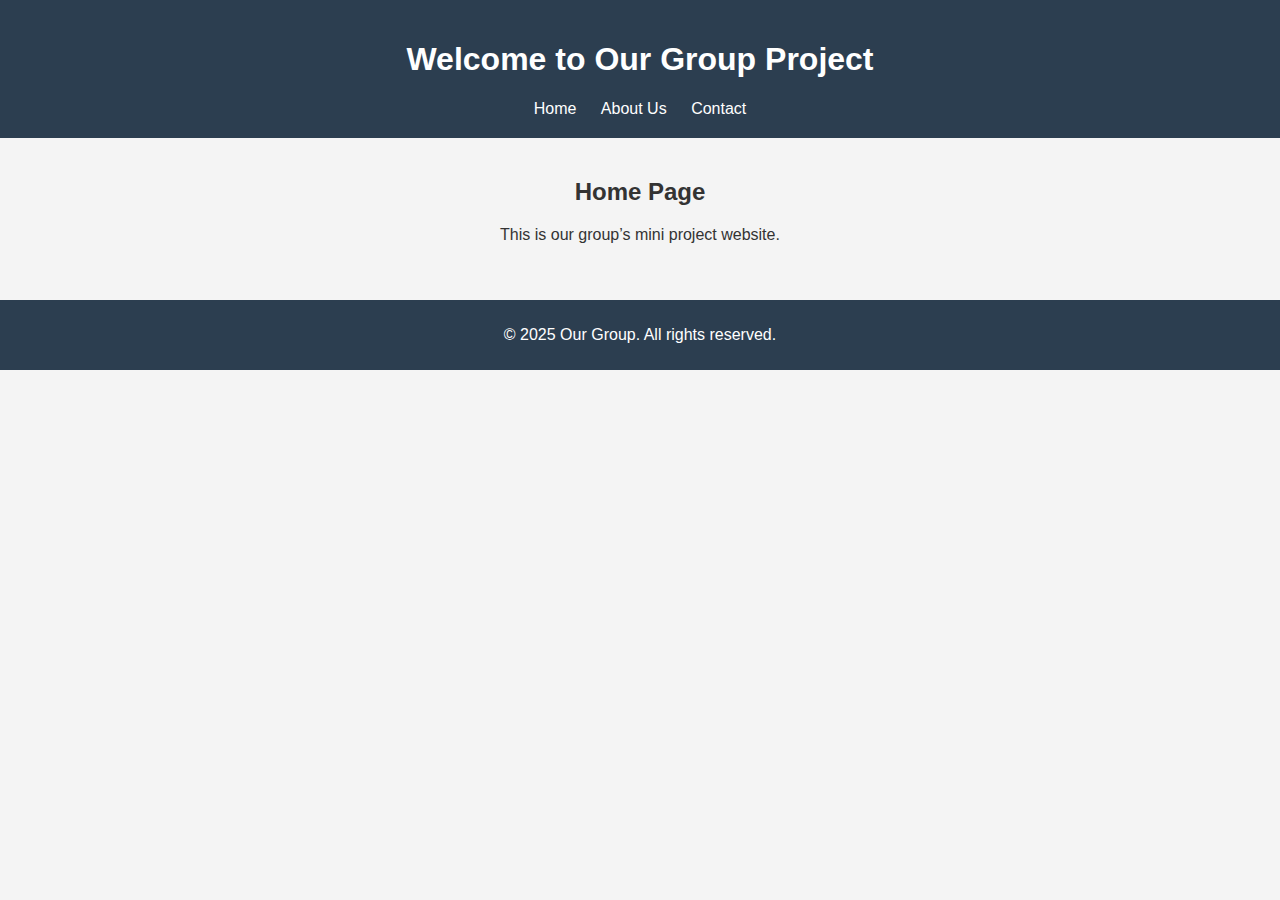
<file: index.html>
<!doctype html>
<html>
  <head>
    <meta charset="utf-8">
    <title>Group Project Website</title>
    <link rel="stylesheet" href="style.css">
  </head>
  <body>
    <header>
      <h1>Welcome to Our Group Project</h1>
      <nav>
        <a href="index.html">Home</a>
        <a href="about.html">About Us</a>
        <a href="contact.html">Contact</a>
      </nav>
    </header>

    <main>
      <h2>Home Page</h2>
      <p>This is our group’s mini project website.</p>
    </main>

    <footer>
      <p>&copy; 2025 Our Group. All rights reserved.</p>
    </footer>
  </body>
</html>
</file>
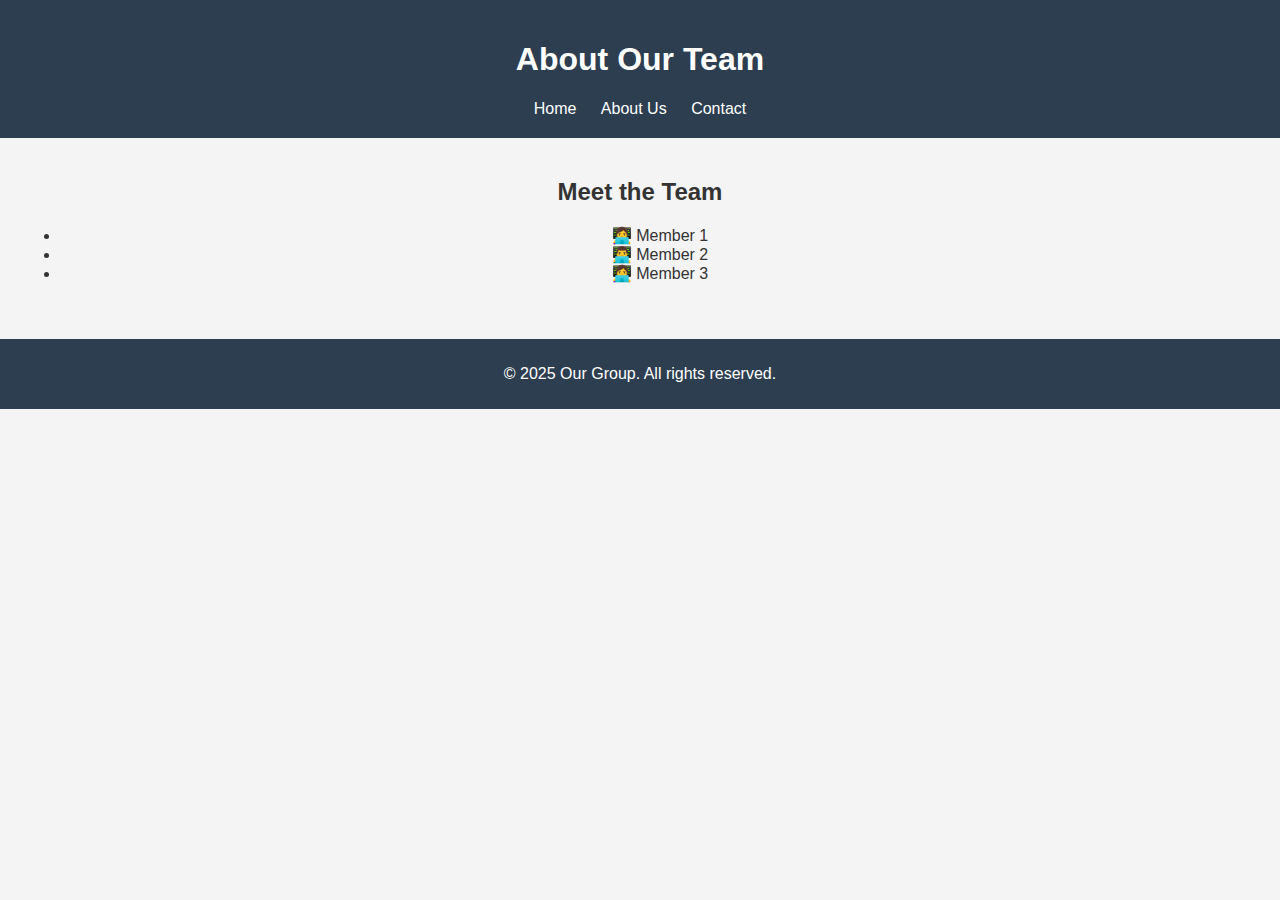
<file: index2.html>
<!doctype html>
<html>
  <head>
    <meta charset="utf-8">
    <title>About Us</title>
    <link rel="stylesheet" href="style.css">
  </head>
  <body>
    <header>
      <h1>About Our Team</h1>
      <nav>
        <a href="index.html">Home</a>
        <a href="about.html">About Us</a>
        <a href="contact.html">Contact</a>
      </nav>
    </header>

    <main>
      <h2>Meet the Team</h2>
      <ul>
        <li>👩‍💻 Member 1</li>
        <li>👨‍💻 Member 2</li>
        <li>👩‍💻 Member 3</li>
      </ul>
    </main>

    <footer>
      <p>&copy; 2025 Our Group. All rights reserved.</p>
    </footer>
  </body>
</html>
</file>
<file: style.css>
body {
  font-family: Arial, sans-serif;
  margin: 0;
  padding: 0;
  background: #f4f4f4;
  color: #333;
  text-align: center;
}

header {
  background: #2c3e50;
  color: #fff;
  padding: 20px;
}

nav a {
  color: #fff;
  margin: 0 10px;
  text-decoration: none;
}

nav a:hover {
  text-decoration: underline;
}

main {
  padding: 20px;
}

footer {
  background: #2c3e50;
  color: #fff;
  padding: 10px;
  margin-top: 20px;
}
</file>
